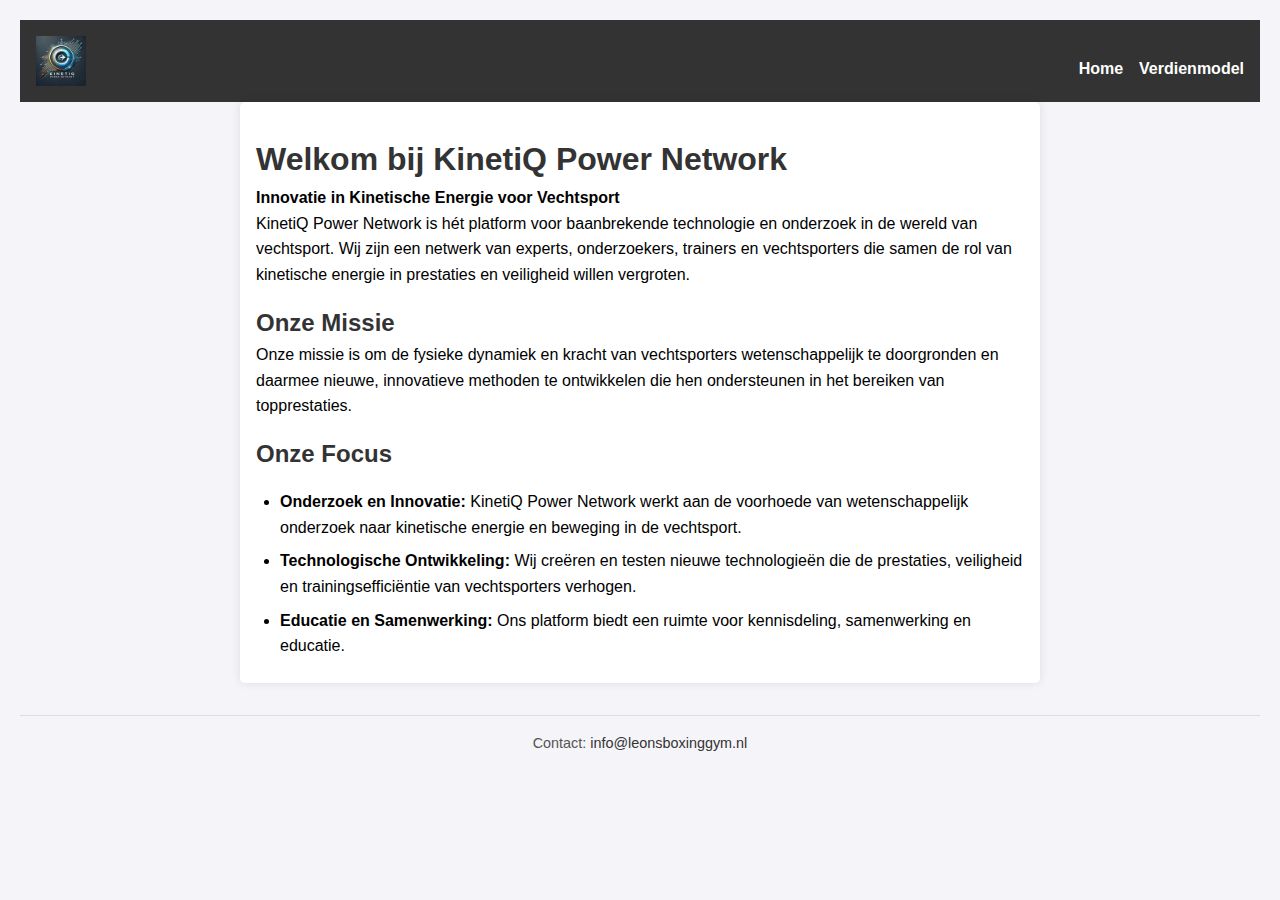
<file: index.html>
<!DOCTYPE html>
<html lang="nl">
<head>
    <meta charset="UTF-8">
    <meta name="viewport" content="width=device-width, initial-scale=1.0">
    <meta name="description" content="KinetiQ Power Network - Innovatie in kinetische energie voor vechtsport">
    <meta name="keywords" content="Kinetische energie, Vechtsport, Innovatie, KinetiQ Power Network, Technologie">
    <meta name="author" content="KinetiQ Power Network">
    <title>KinetiQ Power Network - Home</title>
    <link rel="stylesheet" href="styles.css">
</head>
<body>
    <header>
        <img src="logo.png" alt="KinetiQ Power Network Logo" class="logo">
        <nav>
            <ul>
                <li><a href="index.html">Home</a></li>
                <li><a href="verdienmodel.html">Verdienmodel</a></li>
            </ul>
        </nav>
    </header>
    <main>
        <h1>Welkom bij KinetiQ Power Network</h1>
        <p><strong>Innovatie in Kinetische Energie voor Vechtsport</strong></p>
        <p>KinetiQ Power Network is hét platform voor baanbrekende technologie en onderzoek in de wereld van vechtsport. Wij zijn een netwerk van experts, onderzoekers, trainers en vechtsporters die samen de rol van kinetische energie in prestaties en veiligheid willen vergroten.</p>

        <h2>Onze Missie</h2>
        <p>Onze missie is om de fysieke dynamiek en kracht van vechtsporters wetenschappelijk te doorgronden en daarmee nieuwe, innovatieve methoden te ontwikkelen die hen ondersteunen in het bereiken van topprestaties.</p>

        <h2>Onze Focus</h2>
        <ul>
            <li><strong>Onderzoek en Innovatie:</strong> KinetiQ Power Network werkt aan de voorhoede van wetenschappelijk onderzoek naar kinetische energie en beweging in de vechtsport.</li>
            <li><strong>Technologische Ontwikkeling:</strong> Wij creëren en testen nieuwe technologieën die de prestaties, veiligheid en trainingsefficiëntie van vechtsporters verhogen.</li>
            <li><strong>Educatie en Samenwerking:</strong> Ons platform biedt een ruimte voor kennisdeling, samenwerking en educatie.</li>
        </ul>
    </main>
    <footer>
        <p>Contact: <a href="mailto:info@leonsboxinggym.nl">info@leonsboxinggym.nl</a></p>
    </footer>
</body>
</html>
</file>
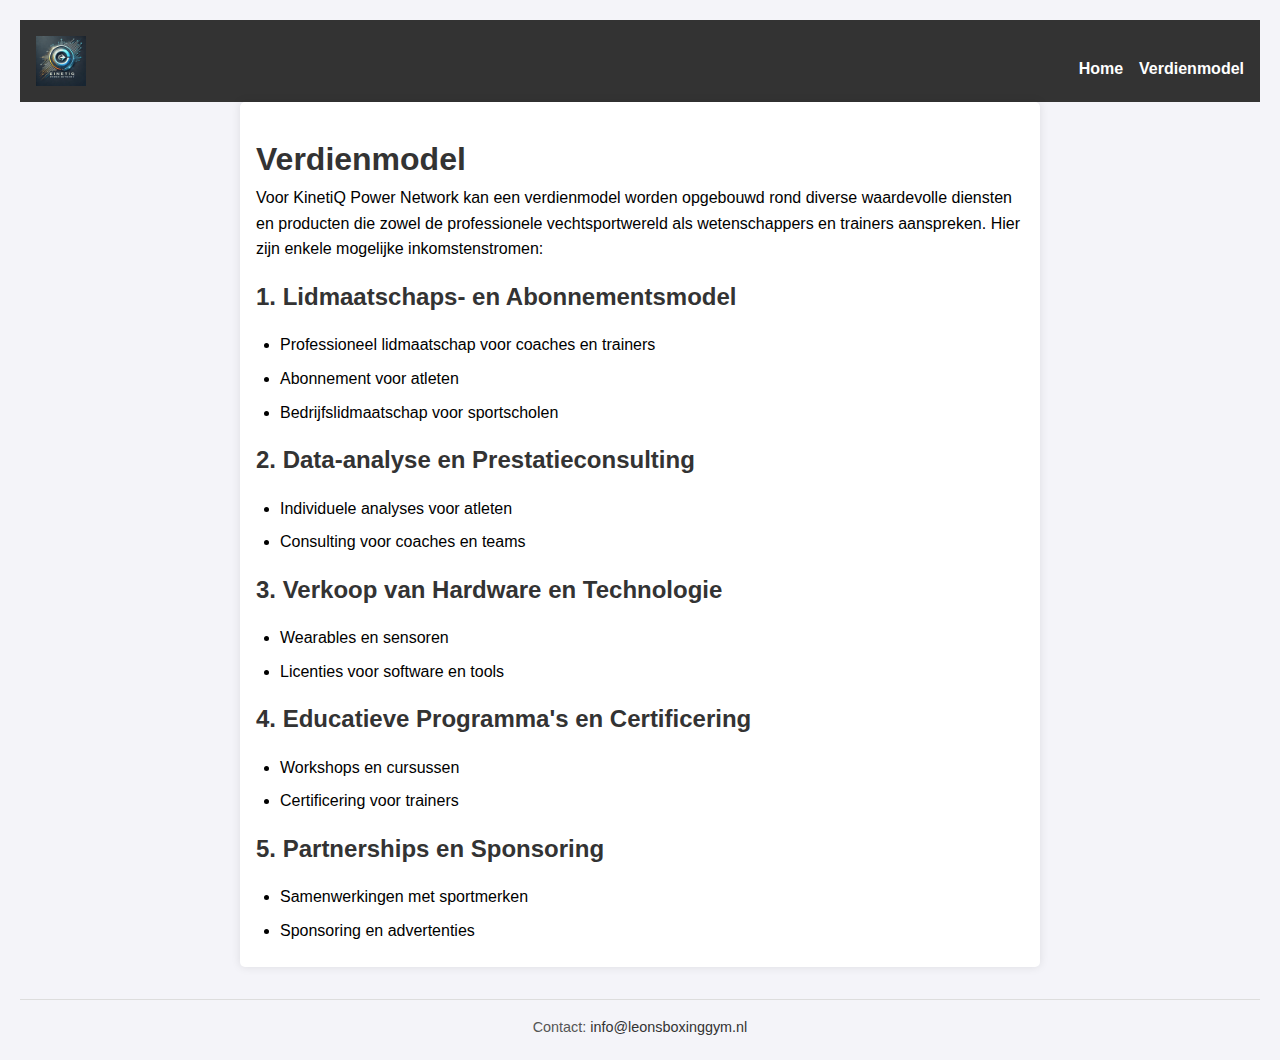
<file: verdienmodel.html>
<!DOCTYPE html>
<html lang="nl">
<head>
    <meta charset="UTF-8">
    <meta name="viewport" content="width=device-width, initial-scale=1.0">
    <meta name="description" content="KinetiQ Power Network verdienmodel voor vechtsport en technologie.">
    <meta name="keywords" content="Kinetische energie, verdienmodel, KinetiQ Power Network, Technologie, Data-analyse">
    <meta name="author" content="KinetiQ Power Network">
    <title>KinetiQ Power Network - Verdienmodel</title>
    <link rel="stylesheet" href="styles.css">
</head>
<body>
    <header>
        <img src="logo.png" alt="KinetiQ Power Network Logo" class="logo">
        <nav>
            <ul>
                <li><a href="index.html">Home</a></li>
                <li><a href="verdienmodel.html">Verdienmodel</a></li>
            </ul>
        </nav>
    </header>
    <main>
        <h1>Verdienmodel</h1>
        <p>Voor KinetiQ Power Network kan een verdienmodel worden opgebouwd rond diverse waardevolle diensten en producten die zowel de professionele vechtsportwereld als wetenschappers en trainers aanspreken. Hier zijn enkele mogelijke inkomstenstromen:</p>

        <h2>1. Lidmaatschaps- en Abonnementsmodel</h2>
        <ul>
            <li>Professioneel lidmaatschap voor coaches en trainers</li>
            <li>Abonnement voor atleten</li>
            <li>Bedrijfslidmaatschap voor sportscholen</li>
        </ul>

        <h2>2. Data-analyse en Prestatieconsulting</h2>
        <ul>
            <li>Individuele analyses voor atleten</li>
            <li>Consulting voor coaches en teams</li>
        </ul>

        <h2>3. Verkoop van Hardware en Technologie</h2>
        <ul>
            <li>Wearables en sensoren</li>
            <li>Licenties voor software en tools</li>
        </ul>

        <h2>4. Educatieve Programma's en Certificering</h2>
        <ul>
            <li>Workshops en cursussen</li>
            <li>Certificering voor trainers</li>
        </ul>

        <h2>5. Partnerships en Sponsoring</h2>
        <ul>
            <li>Samenwerkingen met sportmerken</li>
            <li>Sponsoring en advertenties</li>
        </ul>
    </main>
    <footer>
        <p>Contact: <a href="mailto:info@leonsboxinggym.nl">info@leonsboxinggym.nl</a></p>
    </footer>
</body>
</html>
</file>
<file: styles.css>
* {
    margin: 0;
    padding: 0;
    box-sizing: border-box;
}

body {
    font-family: Arial, sans-serif;
    line-height: 1.6;
    padding: 20px;
    background-color: #f4f4f9;
}

header {
    background-color: #333;
    padding: 1rem;
    display: flex;
    align-items: center;
    justify-content: space-between;
}

.logo {
    height: 50px;
}

nav ul {
    list-style-type: none;
    display: flex;
    gap: 1rem;
}

nav ul li {
    margin: 0;
}

nav ul li a {
    color: #fff;
    text-decoration: none;
    font-weight: bold;
}

nav ul li a:hover {
    color: #ddd;
}

h1, h2 {
    color: #333;
    margin-top: 1rem;
}

main {
    max-width: 800px;
    margin: 0 auto;
    padding: 1rem;
    background-color: #fff;
    border-radius: 5px;
    box-shadow: 0 0 10px rgba(0, 0, 0, 0.1);
}

ul {
    margin-top: 1rem;
    padding-left: 1.5rem;
}

ul li {
    margin-bottom: 0.5rem;
}

footer {
    margin-top: 2rem;
    padding-top: 1rem;
    border-top: 1px solid #ddd;
    text-align: center;
    font-size: 0.9rem;
    color: #555;
}

footer a {
    color: #333;
    text-decoration: none;
}

footer a:hover {
    text-decoration: underline;
}
</file>
